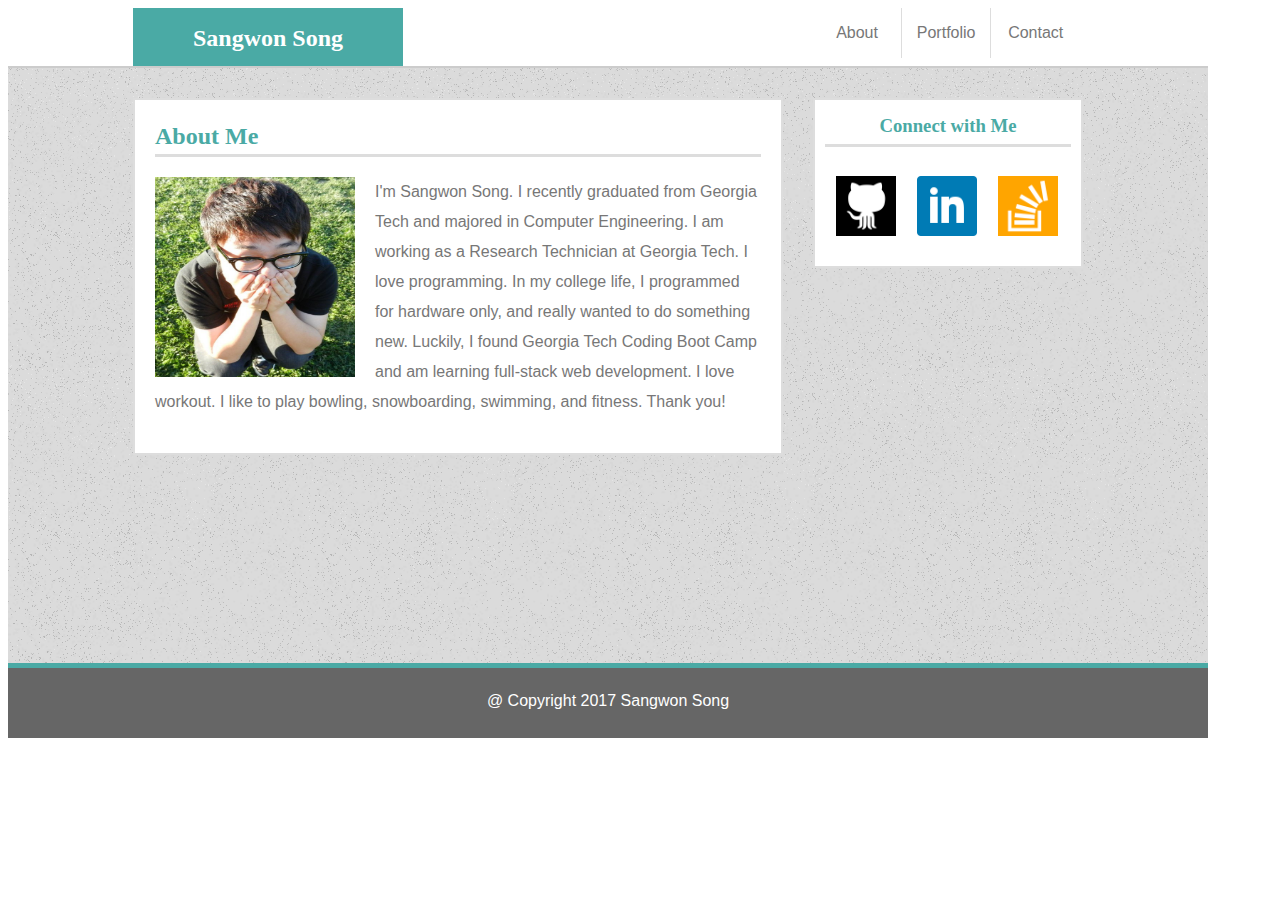
<file: index.html>
<!DOCTYPE html>
<html lang="en-us">
<head>
	<!-- Document responsive across devices. -->
	<meta name="viewport" content="width=device-width, initial-scale=1">
	<!-- Document's character set. -->
    <meta charset="UTF-8">
	<title>My Portfolio</title>
	<!-- Linking CSS -->
	<link rel="stylesheet" type="text/css" href="assets/css/style.css">
	<!-- Linking Google Fonts -->
	<link rel="stylesheet" type="text/css"
	      href="https://fonts.googleapis.com/css?family=Montserrat">
</head>
<body>

	<div class="header-container">
		<header>Sangwon Song</header>

		<nav>
			<ul>
				<li class="border"><a href="index.html">About</a></li>
				<li class="border"><a href="portfolio.html">Portfolio</a></li>
				<li><a href="contact.html">Contact</a></li>
			</ul>
		</nav>
	</div>
	

	<div class="main-container">
		<section id="main-bio">
			<h2>About Me</h2>
			<img id="bio-image" src="assets/images/sangwon.png" alt="Your Name">
			<p>
				I'm Sangwon Song. I recently graduated from Georgia Tech and majored in Computer Engineering. I am working as a Research Technician at Georgia Tech. I love programming. In my college life, I programmed for hardware only, and really wanted to do something new. Luckily, I found Georgia Tech Coding Boot Camp and am learning full-stack web development. I love workout. I like to play bowling, snowboarding, swimming, and fitness. Thank you!
			</p>
    	</section>

    	<section id="social-links">
      		<h3>Connect with Me</h3>
      		<ul>
        		<li><a href="https://github.com/"><img class="icon" src="assets/images/github.png" alt="GitHub Profile"></a></li>
        		<li><a href="https://www.linkedin.com/in/nathan-song-5a7384b2/"><img class="icon" src="assets/images/linkedin.png" alt="LinkedIn Profile"></a></li>
        		<li><a href="https://stackoverflow.com/users/5167694/mrsong822"><img class="icon" src="assets/images/stackoverflow.png" alt="StackOverflow Profile"></a></li>
      		</ul>
    	</section>
	</div>

	<footer>&#64; Copyright 2017 Sangwon Song</footer>
</body>
</html>
</file>
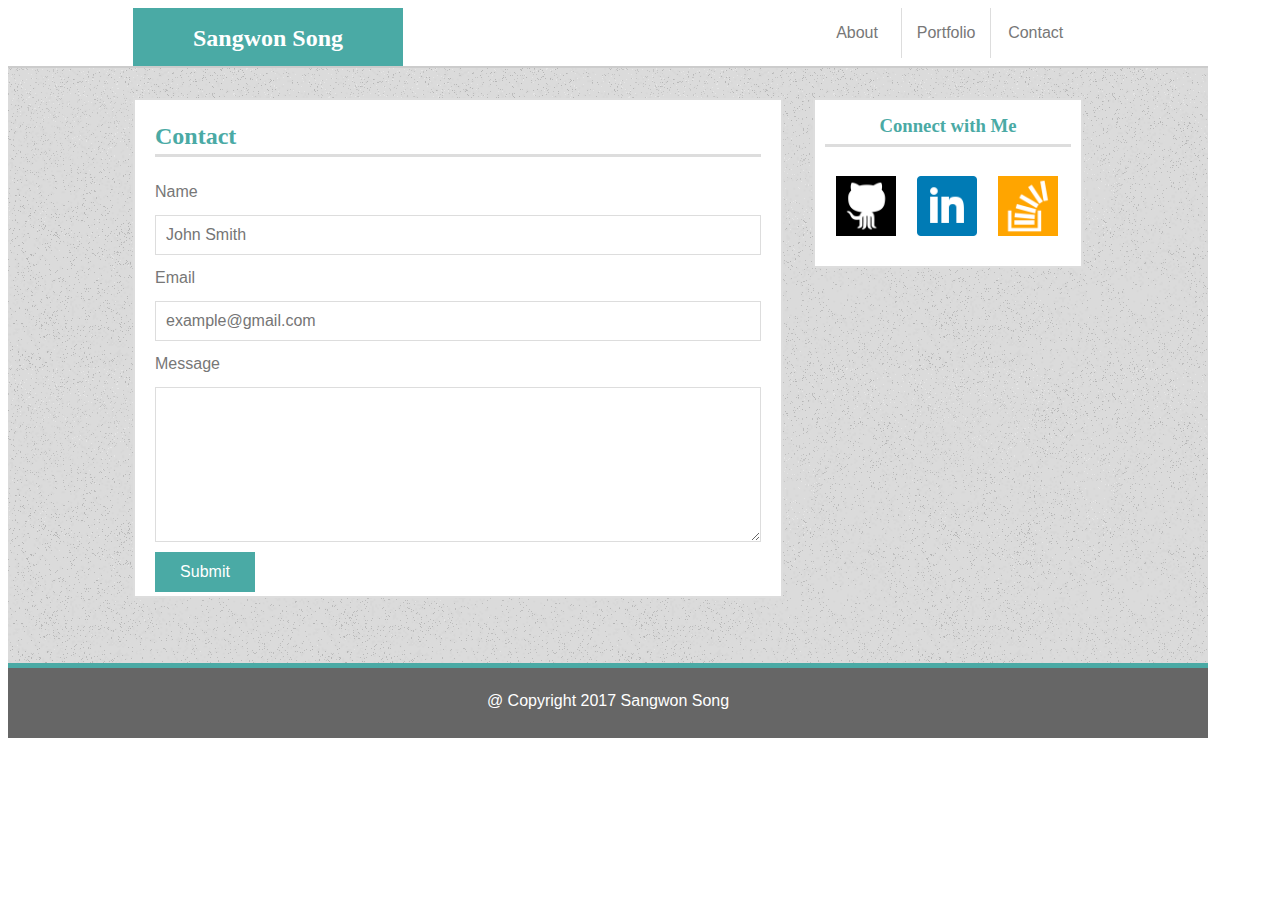
<file: contact.html>
<!DOCTYPE html>
<html lang="en-us">
<head>
	<!-- Document responsive across devices. -->
	<meta name="viewport" content="width=device-width, initial-scale=1">
	<!-- Document's character set. -->
    <meta charset="UTF-8">
	<title>My Portfolio</title>
	<!-- Linking CSS -->
	<link rel="stylesheet" type="text/css" href="assets/css/style.css">
	<link rel="stylesheet" type="text/css"
	      href="https://fonts.googleapis.com/css?family=Montserrat">
</head>
<body>
		
	<div class="header-container">
		<header>Sangwon Song</header>

		<nav>
			<ul>
				<li class="border"><a href="index.html">About</a></li>
				<li class="border"><a href="portfolio.html">Portfolio</a></li>
				<li><a href="contact.html">Contact</a></li>
			</ul>
		</nav>
	</div>
	<div class="main-container">
		<section id="contact-form">
			<h2>Contact</h2>
			<form id="contact" action="login.php" method="post">    
				<label for="name">Name</label><br>
				<input id="name" type="text" autocomplete="username" placeholder="John Smith" required><br>
				<label for="email">Email</label><br>
				<input id="email" type="email" name="email" autocomplete="email"
					   placeholder="example@gmail.com" required><br>
				<label for="textfield">Message</label><br>
				<textarea id="textfield" rows="7"></textarea><br>
				<button class="button" type="submit" name="submit">Submit</button>
			</form>
    	</section>

    	<section id="social-links">
      		<h3>Connect with Me</h3>
      		<ul>
      			<li><a href="https://github.com/ssong86"><img class="icon"  src="assets/images/github.png" alt="GitHub Profile"></a></li>
        		<li><a href="https://www.linkedin.com/in/nathan-song-5a7384b2/"><img class="icon"  src="assets/images/linkedin.png" alt="LinkedIn Profile"></a></li>
        		<li><a href="https://stackoverflow.com/users/5167694/mrsong822"><img class="icon"  src="assets/images/stackoverflow.png" alt="StackOverflow Profile"></a></li>
      		</ul>
    	</section>
	</div>

	<footer>&#64; Copyright 2017 Sangwon Song</footer>
</body>
</html>
</file>
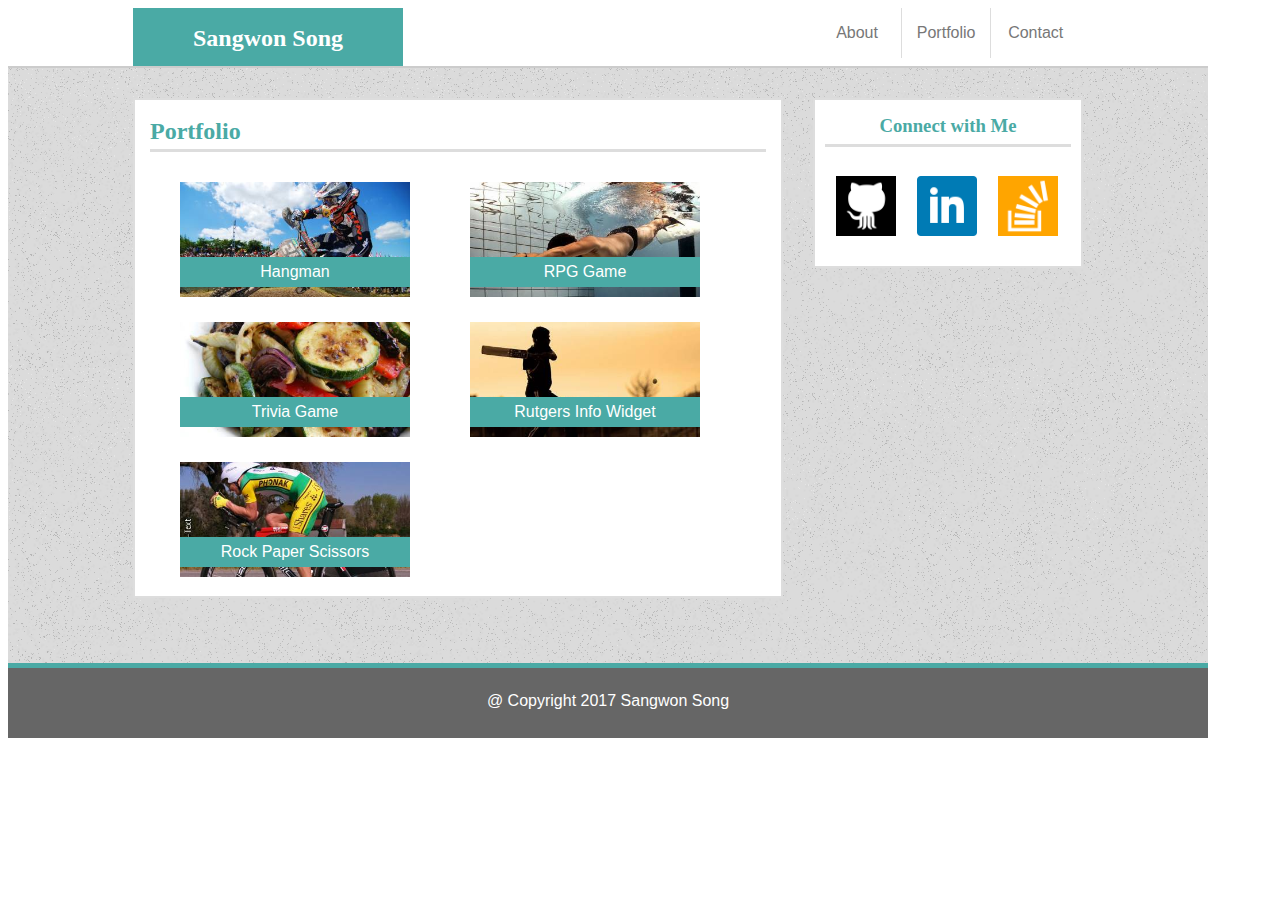
<file: portfolio.html>
<!DOCTYPE html>
<html lang="en-us">
<head>
    <meta charset="UTF-8">
	<title>My Portfolio</title>
	<!-- Linking CSS -->
	<link rel="stylesheet" type="text/css" href="assets/css/style.css">
	<link rel="stylesheet" type="text/css"
	      href="https://fonts.googleapis.com/css?family=Montserrat">
</head>
<body>
	<div class="header-container">
		<header>Sangwon Song</header>

		<nav>
			<ul>
				<li class="border"><a href="index.html">About</a></li>
				<li class="border"><a href="portfolio.html">Portfolio</a></li>
				<li><a href="contact.html">Contact</a></li>
			</ul>
		</nav>
	</div>

	<div class="main-container">
		<section id="project-portfolio">
			<h2>Portfolio</h2>

			<!-- Using single placeholder image for now. -->
			<ul class="project">
				<li class="box"><div><img class="project" src="assets/images/placeholder-1.jpeg" alt="Project 1"><span class="project-title">Hangman</span></div></li>
				<li class="box"><div><img class="project" src="assets/images/placeholder-2.jpeg" alt="Project 1"><span class="project-title">RPG Game</span></div></li>
				<li class="box"><div><img class="project" src="assets/images/placeholder-3.jpeg" alt="Project 1"><span class="project-title">Trivia Game</span></div></li>
				<li class="box"><div><img class="project" src="assets/images/placeholder-4.jpeg" alt="Project 1"><span class="project-title">Rutgers Info Widget</span></div></li>
				<li class="box"><div><img class="project" src="assets/images/placeholder-5.jpeg" alt="Project 1"><span class="project-title">Rock Paper Scissors</span></div></li>
			</ul>
    	</section>
    	
    	<section id="social-links">
    		<h3>Connect with Me</h3>
      		<ul>
      			<li><a href="https://github.com/ssong86"><img class="icon" src="assets/images/github.png" alt="GitHub Profile"></a></li>
        		<li><a href="https://www.linkedin.com/in/nathan-song-5a7384b2/"><img class="icon"  src="assets/images/linkedin.png" alt="LinkedIn Profile"></a></li>
        		<li><a href="https://stackoverflow.com/users/5167694/mrsong822"><img class="icon"  src="assets/images/stackoverflow.png" alt="StackOverflow Profile"></a></li>
      		</ul>
    	</section>
	</div>

	<footer>&#64; Copyright 2017 Sangwon Song</footer>
</body>
</html>
</file>
<file: assets/css/style.css>
* {
  box-sizing: border-box;
}

header	{
	float: left;
	background-color: #4aaaa5;
	border-bottom: none;
	color: #ffffff;
	height: 100%;
	width: 270px;
	margin-left: 125px;
	margin-bottom: 0;
	font-family: 'Georgia', Times, Times New Roman, serif;
	text-align: center;
	font-size: 1.5em;
	font-weight: bold;
	vertical-align: middle;
	padding-top: 15px;
}

body {
	color: #777777;
	font-family: 'Arial', 'Helvetica Neue', Helvetica, sans-serif;
	line-height: 30px;
	text-align: left;
	/* Set width to 1200 instead of 960 for better layout. */
	width: 1200px;
	/*In my browser, 960 looks really weird. I will figure it out in the future.*/
}

h2,
h3	{
	color: #4aaaa5;
	border-bottom:	3px solid #dddddd;
	font-family: 'Georgia', Times, Times New Roman, serif;
	margin-top: 1px;
	padding-bottom: 3px;
}

nav	{
	width: 270px;
	float: right;
	text-align: center;
	margin-right: 125px;
}

ul {
	list-style: none;
	margin: 0;
	padding: 0;
}

li {
	float: left;
	width: 33%;
	padding: 10px;
}

li.border {
	border-right: 1px solid #dddddd;
	padding: 10px;
}

a {
	color: #777777;
	text-decoration: none;
}

/* Nav links turn teal on hover. */
a:hover {
  color: #4aaaa5;
}

.icon {
	width: 60px;
	height: auto;
	color: none;
	border-right: none;
}

/* Rotates social icon in contacts on hover. */
.icon:hover {
	transform: rotate(5deg);
	-ms-transform: rotate(5deg);
	-webkit-transform: rotate(5deg);
	-moz-transform: rotate(5deg);
	-o-transform: rotate(5deg);
}

section	{
	background-color: #ffffff;
	float: left;
	color: #777777;
	border: 2px solid #dddddd;
}

input,
textarea {
	width: 100%;
	padding: 10px 20px 10px 10px;
    margin: 8px 0;
    border-color: #dddddd;
    border-style: solid;
    border-width: thin;
}

/* Need to use a pseudoclass to control placeholder. */
input,
textarea,
input::-webkit-input-placeholder {
    font-size: 16px;
}

footer {
	clear: both;
	margin: 0 auto;
	vertical-align: middle;
	padding: 18px;
	height: 70px;
	background-color: #666666;
	width: 100%;
	border-bottom: none;
	color: #ffffff ;
	text-align: center;
}

.header-container {
	border-bottom: 2px solid #cccccc;
	background-color: #ffffff;
	height: 60px;
}

.main-container {
	clear: both;
	overflow: auto;
	margin: 0 auto;
	background-image: url("../images/background.png");
	height: 600px;
	width: 100%;
	border-bottom: 5px solid #4aaaa5;
}

.box {
	display: inline-block;
	width: 250px;
	height: 100px;
	margin: 20px;
}

/* Rotates project in portfolio on hover. */
.box:hover {
	transform: rotate(5deg);
	-ms-transform: rotate(5deg);
	-webkit-transform: rotate(5deg);
	-moz-transform: rotate(5deg);
	-o-transform: rotate(5deg);
}

.project {
	float: left;
	position: relative;
	top:	-10px;
	width: 100%;
}

.project-title {
	float: left;
	position: relative;
	top: -50px;
	width: 100%;
	height: 30px;
	background-color: #4aaaa5;
	color: #ffffff;
	text-align: center;
}

.button {
	background-color: #4aaaa5;
	color: #ffffff;
	width: 100px;
	height: 40px;
	font-size: 16px;
	border: none;
	position: relative;
	top: -8px;
}

.button:hover {
	background-color: #00ff00;
}

#social-links {
	float: right;
	padding: 10px;
	width: 270px;
	top: 30px;
	text-align: center;
	margin-right: 125px;
	margin-top: 30px
}

#main-bio,
#contact-form,
#project-portfolio {
	position: relative;
	text-align: left;
	width: 650px;
	top: 30px;
	margin-left: 125px;
	margin-bottom: 50px;
}

#main-bio {
	height: auto;
	padding: 20px;
}

#bio-image {
	clear: both;
	float: left;
	margin-right: 20px;
	width: 200px;
	height: 200px;
}

#contact-form {
	padding: 20px;
	height: 500px;
}

#project-portfolio {
	padding: 15px;
	height: 500px;
}
</file>
